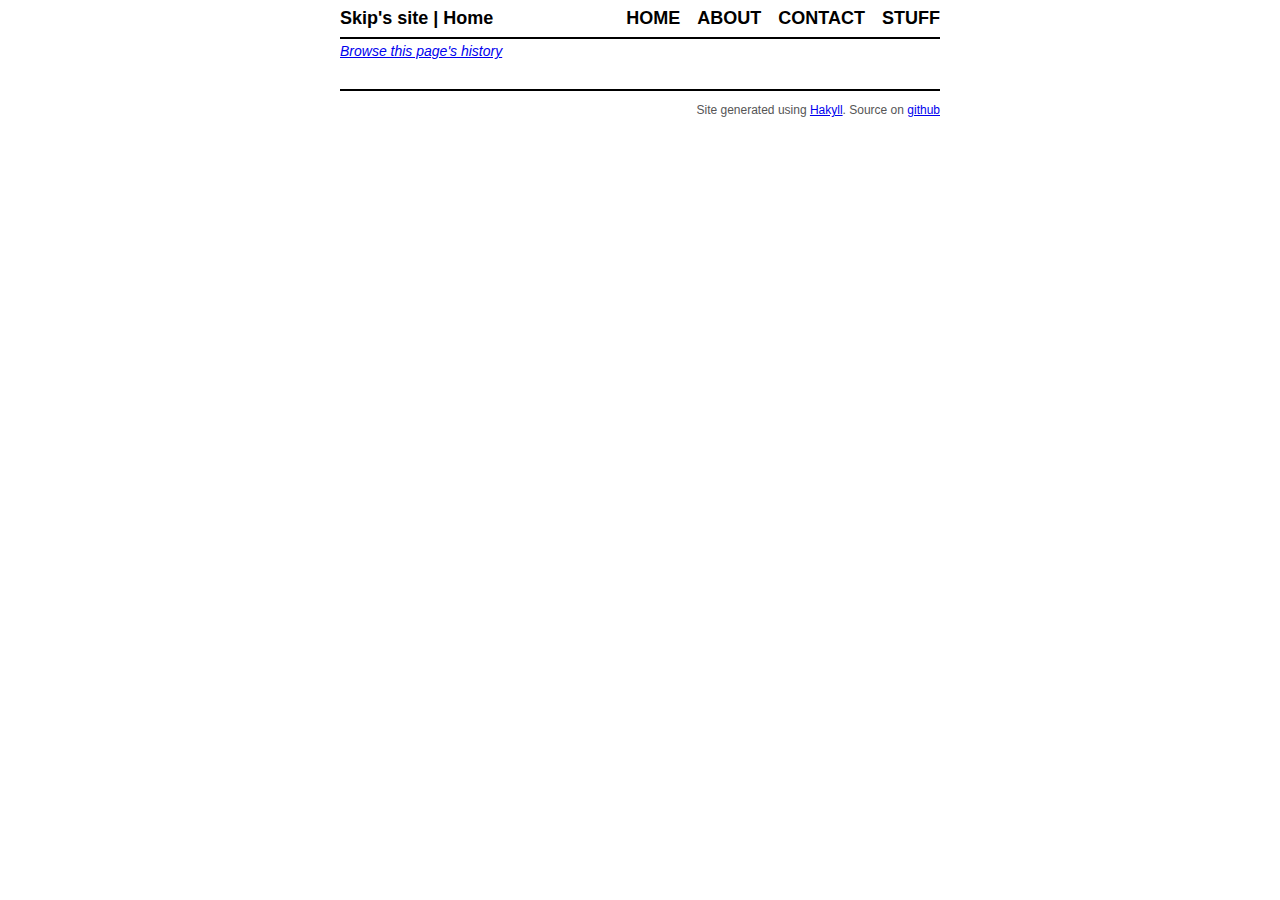
<file: index.html>
<?xml version="1.0" encoding="UTF-8" ?>
<!DOCTYPE html PUBLIC "-//W3C//DTD XHTML 1.0 Strict//EN" "http://www.w3.org/TR/xhtml1/DTD/xhtml1-strict.dtd">
<html xmlns="http://www.w3.org/1999/xhtml" xml:lang="en" lang="en">
    <head>
        <meta http-equiv="Content-Type" content="text/html; charset=UTF-8" />
        <title>Skip's site - Home</title>
        <link rel="stylesheet" type="text/css" href="./css/default.css" />
    </head>
    <body>
        <div id="header">
            <div id="navigation">
                <a href="./">Home</a>
                <a href="./about.html">About</a>
                <a href="./contact.html">Contact</a>
                <a href="./archive.html">Stuff</a>
            </div>
            <div id="logo">
                <a href="./">Skip's site</a> | Home
            </div>
        </div>

        <div id="content">
            <div class="info">
              
              <a href="https://github.com/Balletie/balletie.github.io/commits/master/index.html">Browse this page's history</a>
            </div>

            
        </div>
        <div id="footer">
            Site generated using
            <a href="http://jaspervdj.be/hakyll">Hakyll</a>.
            Source on <a href="http://github.com/Balletie/homepage-sources">github</a>
        </div>
    </body>
</html>
</file>
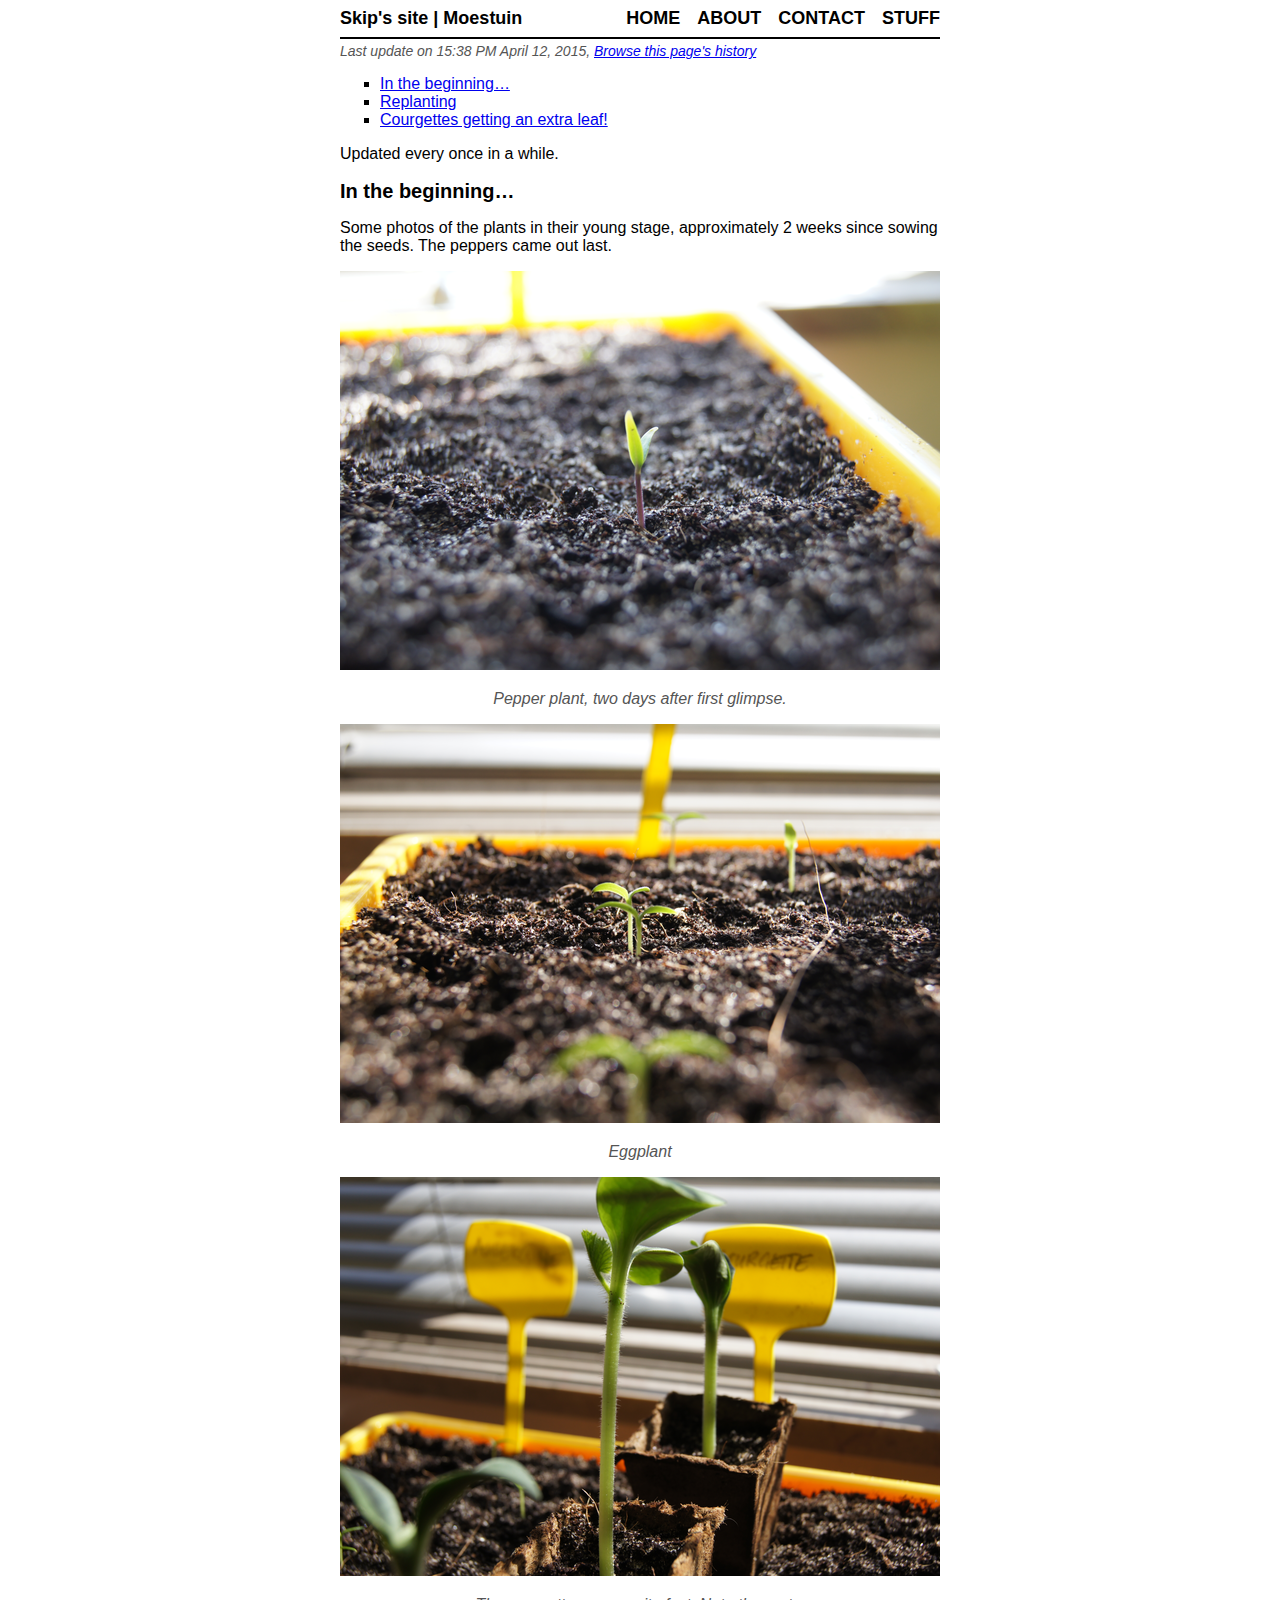
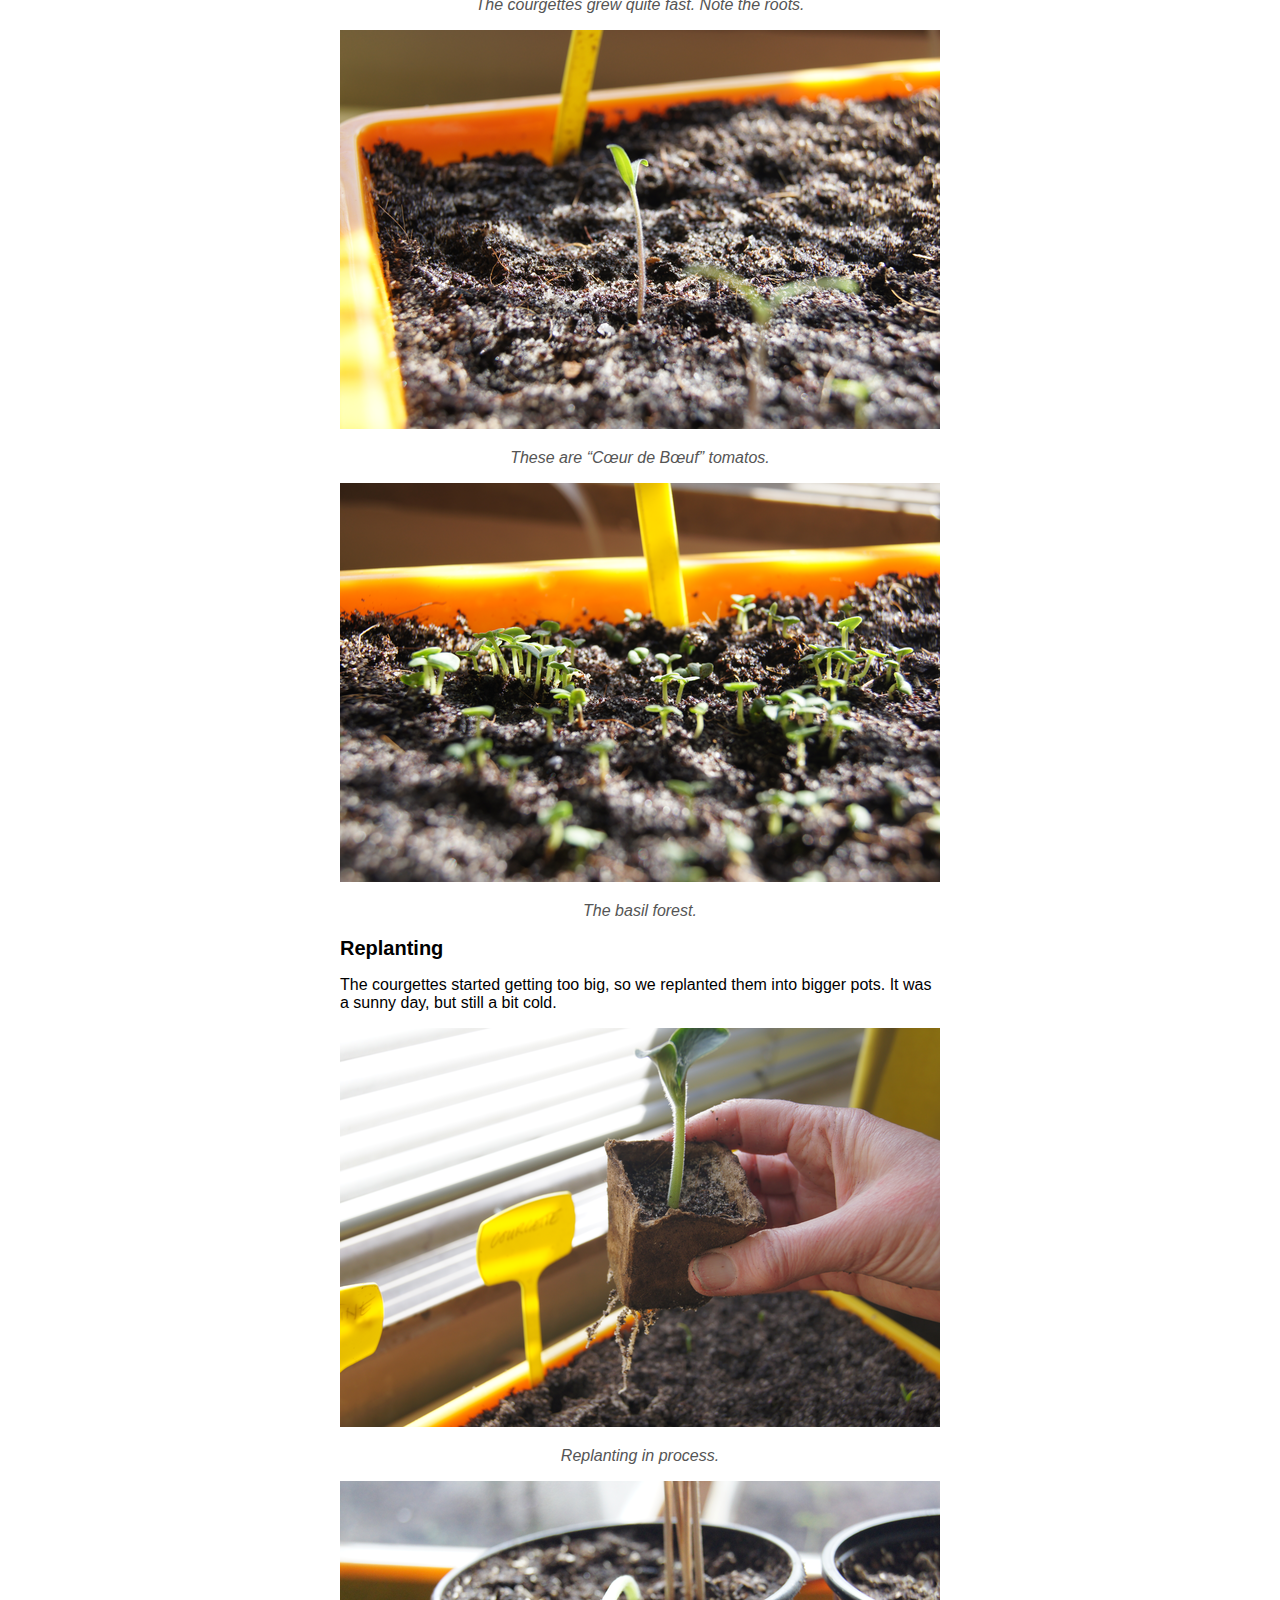
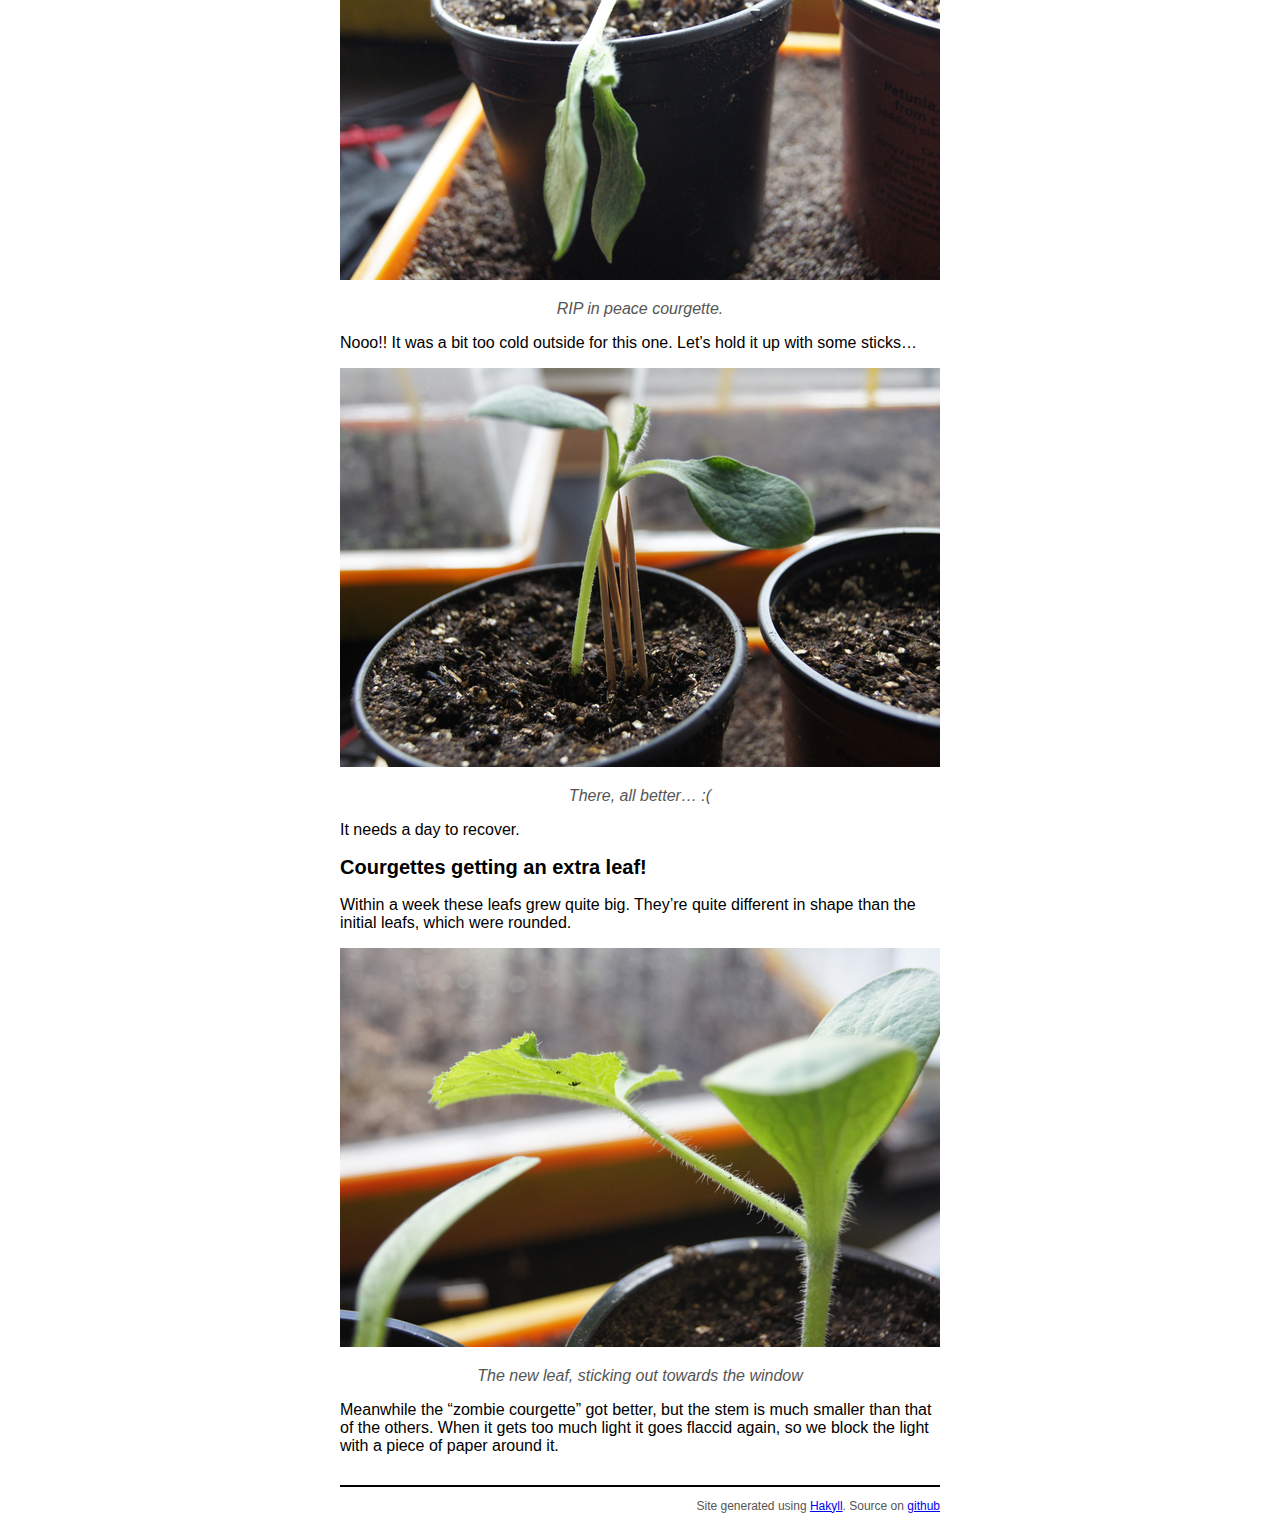
<file: albums/moestuin/index.html>
<?xml version="1.0" encoding="UTF-8" ?>
<!DOCTYPE html PUBLIC "-//W3C//DTD XHTML 1.0 Strict//EN" "http://www.w3.org/TR/xhtml1/DTD/xhtml1-strict.dtd">
<html xmlns="http://www.w3.org/1999/xhtml" xml:lang="en" lang="en">
    <head>
        <meta http-equiv="Content-Type" content="text/html; charset=UTF-8" />
        <title>Skip's site - Moestuin</title>
        <link rel="stylesheet" type="text/css" href="../../css/default.css" />
    </head>
    <body>
        <div id="header">
            <div id="navigation">
                <a href="../../">Home</a>
                <a href="../../about.html">About</a>
                <a href="../../contact.html">Contact</a>
                <a href="../../archive.html">Stuff</a>
            </div>
            <div id="logo">
                <a href="../../">Skip's site</a> | Moestuin
            </div>
        </div>

        <div id="content">
            <div class="info">
              Last update on 15:38 PM April 12, 2015,
              <a href="https://github.com/Balletie/balletie.github.io/commits/master/albums/moestuin/index.html">Browse this page's history</a>
            </div>

            <ul>
<li><a href="#in-the-beginning">In the beginning…</a></li>
<li><a href="#replanting">Replanting</a></li>
<li><a href="#courgettes-getting-an-extra-leaf">Courgettes getting an extra leaf!</a></li>
</ul>
<p>Updated every once in a while.</p>
<h2 id="in-the-beginning">In the beginning…</h2>
<p>Some photos of the plants in their young stage, approximately 2 weeks since sowing the seeds. The peppers came out last.</p>
<div class="figure">
<img src="peper.png" title="Pepper" alt="Pepper plant, two days after first glimpse." />
<p class="caption">Pepper plant, two days after first glimpse.</p>
</div>
<div class="figure">
<img src="aubergine.png" title="Eggplant" alt="Eggplant" />
<p class="caption">Eggplant</p>
</div>
<div class="figure">
<img src="courgette.png" title="Courgette" alt="The courgettes grew quite fast. Note the roots." />
<p class="caption">The courgettes grew quite fast. Note the roots.</p>
</div>
<div class="figure">
<img src="tomaat.png" title="Cœur de Bœuf tomatos" alt="These are Cœur de Bœuf tomatos." />
<p class="caption">These are “Cœur de Bœuf” tomatos.</p>
</div>
<div class="figure">
<img src="basilicum.png" title="Young basil plants" alt="The basil forest." />
<p class="caption">The basil forest.</p>
</div>
<h2 id="replanting">Replanting</h2>
<p>The courgettes started getting too big, so we replanted them into bigger pots. It was a sunny day, but still a bit cold.</p>
<div class="figure">
<img src="replant.png" alt="Replanting in process." />
<p class="caption">Replanting in process.</p>
</div>
<div class="figure">
<img src="RIP.png" alt="RIP in peace courgette." />
<p class="caption">RIP in peace courgette.</p>
</div>
<p>Nooo!! It was a bit too cold outside for this one. Let’s hold it up with some sticks…</p>
<div class="figure">
<img src="problem_solved.png" alt="There, all better… :(" />
<p class="caption">There, all better… :(</p>
</div>
<p>It needs a day to recover.</p>
<h2 id="courgettes-getting-an-extra-leaf">Courgettes getting an extra leaf!</h2>
<p>Within a week these leafs grew quite big. They’re quite different in shape than the initial leafs, which were rounded.</p>
<div class="figure">
<img src="extra_leaf.png" alt="The new leaf, sticking out towards the window" />
<p class="caption">The new leaf, sticking out towards the window</p>
</div>
<p>Meanwhile the “zombie courgette” got better, but the stem is much smaller than that of the others. When it gets too much light it goes flaccid again, so we block the light with a piece of paper around it.</p>

        </div>
        <div id="footer">
            Site generated using
            <a href="http://jaspervdj.be/hakyll">Hakyll</a>.
            Source on <a href="http://github.com/Balletie/homepage-sources">github</a>
        </div>
    </body>
</html>
</file>
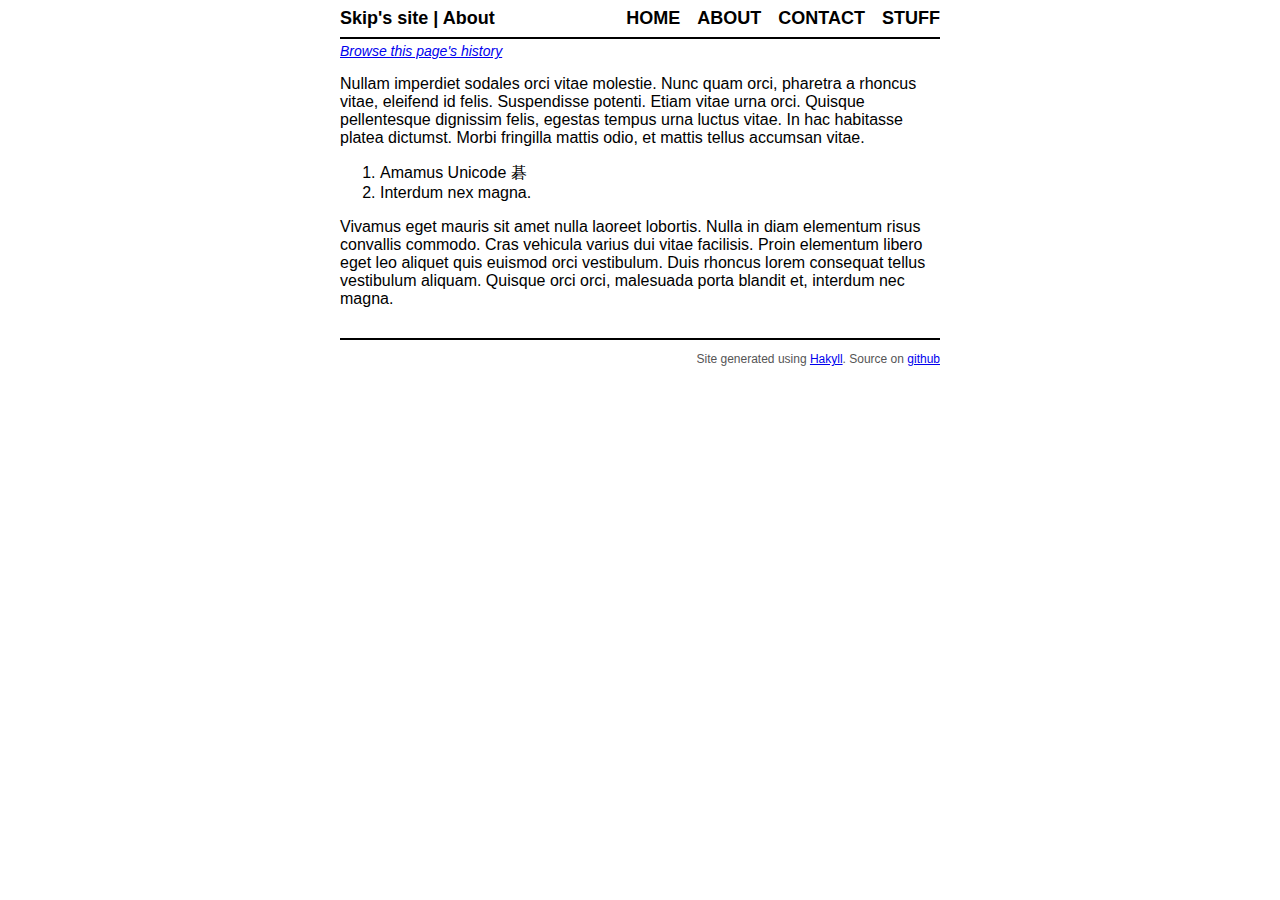
<file: about.html>
<?xml version="1.0" encoding="UTF-8" ?>
<!DOCTYPE html PUBLIC "-//W3C//DTD XHTML 1.0 Strict//EN" "http://www.w3.org/TR/xhtml1/DTD/xhtml1-strict.dtd">
<html xmlns="http://www.w3.org/1999/xhtml" xml:lang="en" lang="en">
    <head>
        <meta http-equiv="Content-Type" content="text/html; charset=UTF-8" />
        <title>Skip's site - About</title>
        <link rel="stylesheet" type="text/css" href="./css/default.css" />
    </head>
    <body>
        <div id="header">
            <div id="navigation">
                <a href="./">Home</a>
                <a href="./about.html">About</a>
                <a href="./contact.html">Contact</a>
                <a href="./archive.html">Stuff</a>
            </div>
            <div id="logo">
                <a href="./">Skip's site</a> | About
            </div>
        </div>

        <div id="content">
            <div class="info">
              
              <a href="https://github.com/Balletie/balletie.github.io/commits/master/about.html">Browse this page's history</a>
            </div>

            <p>Nullam imperdiet sodales orci vitae molestie. Nunc quam orci, pharetra a rhoncus vitae, eleifend id felis. Suspendisse potenti. Etiam vitae urna orci. Quisque pellentesque dignissim felis, egestas tempus urna luctus vitae. In hac habitasse platea dictumst. Morbi fringilla mattis odio, et mattis tellus accumsan vitae.</p>
<ol style="list-style-type: decimal">
<li>Amamus Unicode 碁</li>
<li>Interdum nex magna.</li>
</ol>
<p>Vivamus eget mauris sit amet nulla laoreet lobortis. Nulla in diam elementum risus convallis commodo. Cras vehicula varius dui vitae facilisis. Proin elementum libero eget leo aliquet quis euismod orci vestibulum. Duis rhoncus lorem consequat tellus vestibulum aliquam. Quisque orci orci, malesuada porta blandit et, interdum nec magna.</p>
        </div>
        <div id="footer">
            Site generated using
            <a href="http://jaspervdj.be/hakyll">Hakyll</a>.
            Source on <a href="http://github.com/Balletie/homepage-sources">github</a>
        </div>
    </body>
</html>
</file>
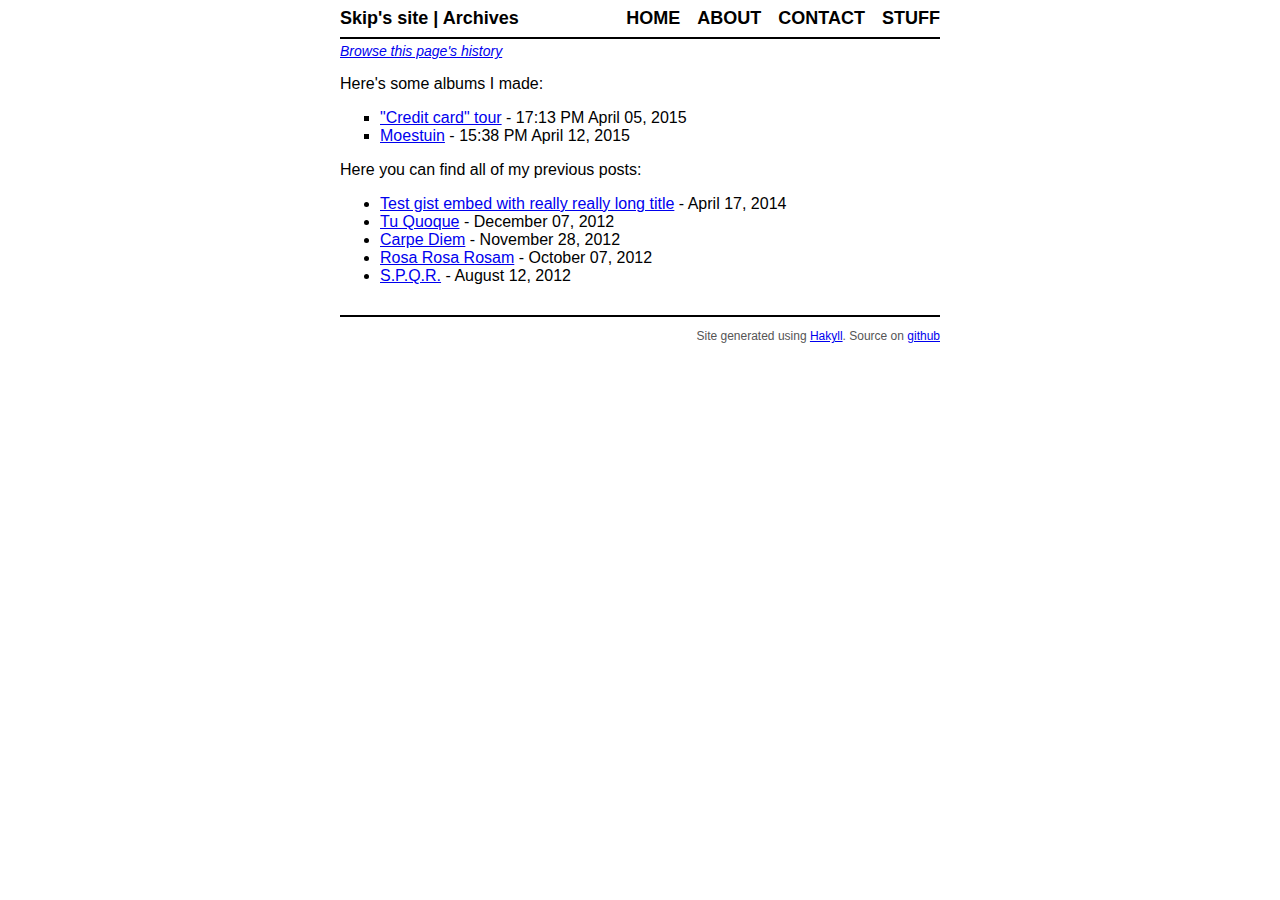
<file: archive.html>
<?xml version="1.0" encoding="UTF-8" ?>
<!DOCTYPE html PUBLIC "-//W3C//DTD XHTML 1.0 Strict//EN" "http://www.w3.org/TR/xhtml1/DTD/xhtml1-strict.dtd">
<html xmlns="http://www.w3.org/1999/xhtml" xml:lang="en" lang="en">
    <head>
        <meta http-equiv="Content-Type" content="text/html; charset=UTF-8" />
        <title>Skip's site - Archives</title>
        <link rel="stylesheet" type="text/css" href="./css/default.css" />
    </head>
    <body>
        <div id="header">
            <div id="navigation">
                <a href="./">Home</a>
                <a href="./about.html">About</a>
                <a href="./contact.html">Contact</a>
                <a href="./archive.html">Stuff</a>
            </div>
            <div id="logo">
                <a href="./">Skip's site</a> | Archives
            </div>
        </div>

        <div id="content">
            <div class="info">
              
              <a href="https://github.com/Balletie/balletie.github.io/commits/master/archive.html">Browse this page's history</a>
            </div>

            <p>
Here's some albums I made:
</p>
<ul>
    
        <li>
            <a href="./albums/cctour/index.html">"Credit card" tour</a> - 17:13 PM April 05, 2015
        </li>
    
        <li>
            <a href="./albums/moestuin/index.html">Moestuin</a> - 15:38 PM April 12, 2015
        </li>
    
</ul>
<p>
Here you can find all of my previous posts:
</p>
<ul>
    
        <li>
            <a href="./posts/2014-04-17-test-gist.html">Test gist embed with really really long title</a> - April 17, 2014
        </li>
    
        <li>
            <a href="./posts/2012-12-07-tu-quoque.html">Tu Quoque</a> - December 07, 2012
        </li>
    
        <li>
            <a href="./posts/2012-11-28-carpe-diem.html">Carpe Diem</a> - November 28, 2012
        </li>
    
        <li>
            <a href="./posts/2012-10-07-rosa-rosa-rosam.html">Rosa Rosa Rosam</a> - October 07, 2012
        </li>
    
        <li>
            <a href="./posts/2012-08-12-spqr.html">S.P.Q.R.</a> - August 12, 2012
        </li>
    
</ul>


        </div>
        <div id="footer">
            Site generated using
            <a href="http://jaspervdj.be/hakyll">Hakyll</a>.
            Source on <a href="http://github.com/Balletie/homepage-sources">github</a>
        </div>
    </body>
</html>
</file>
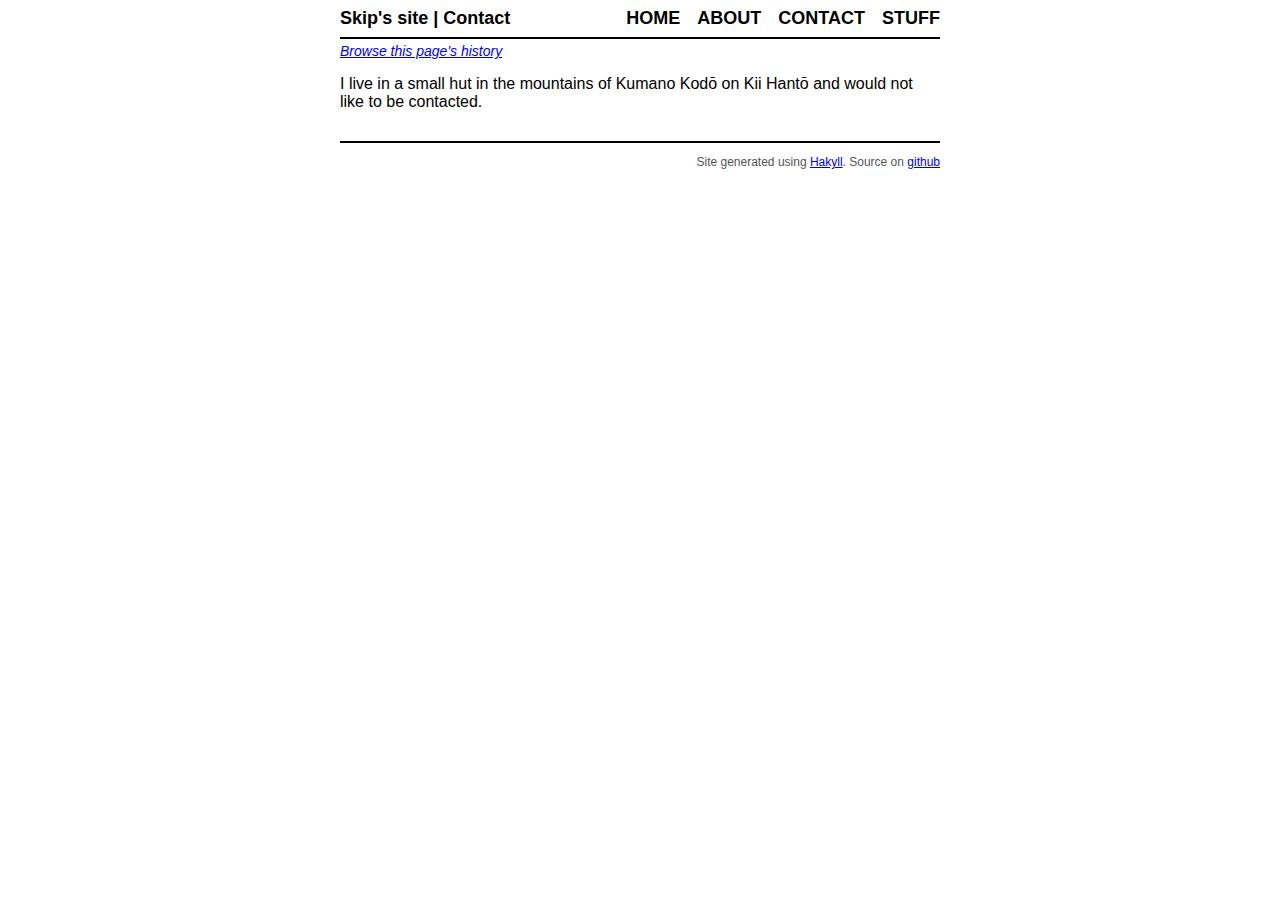
<file: contact.html>
<?xml version="1.0" encoding="UTF-8" ?>
<!DOCTYPE html PUBLIC "-//W3C//DTD XHTML 1.0 Strict//EN" "http://www.w3.org/TR/xhtml1/DTD/xhtml1-strict.dtd">
<html xmlns="http://www.w3.org/1999/xhtml" xml:lang="en" lang="en">
    <head>
        <meta http-equiv="Content-Type" content="text/html; charset=UTF-8" />
        <title>Skip's site - Contact</title>
        <link rel="stylesheet" type="text/css" href="./css/default.css" />
    </head>
    <body>
        <div id="header">
            <div id="navigation">
                <a href="./">Home</a>
                <a href="./about.html">About</a>
                <a href="./contact.html">Contact</a>
                <a href="./archive.html">Stuff</a>
            </div>
            <div id="logo">
                <a href="./">Skip's site</a> | Contact
            </div>
        </div>

        <div id="content">
            <div class="info">
              
              <a href="https://github.com/Balletie/balletie.github.io/commits/master/contact.html">Browse this page's history</a>
            </div>

            <p>I live in a small hut in the mountains of Kumano Kodō on Kii Hantō and would not like to be contacted.</p>
        </div>
        <div id="footer">
            Site generated using
            <a href="http://jaspervdj.be/hakyll">Hakyll</a>.
            Source on <a href="http://github.com/Balletie/homepage-sources">github</a>
        </div>
    </body>
</html>
</file>
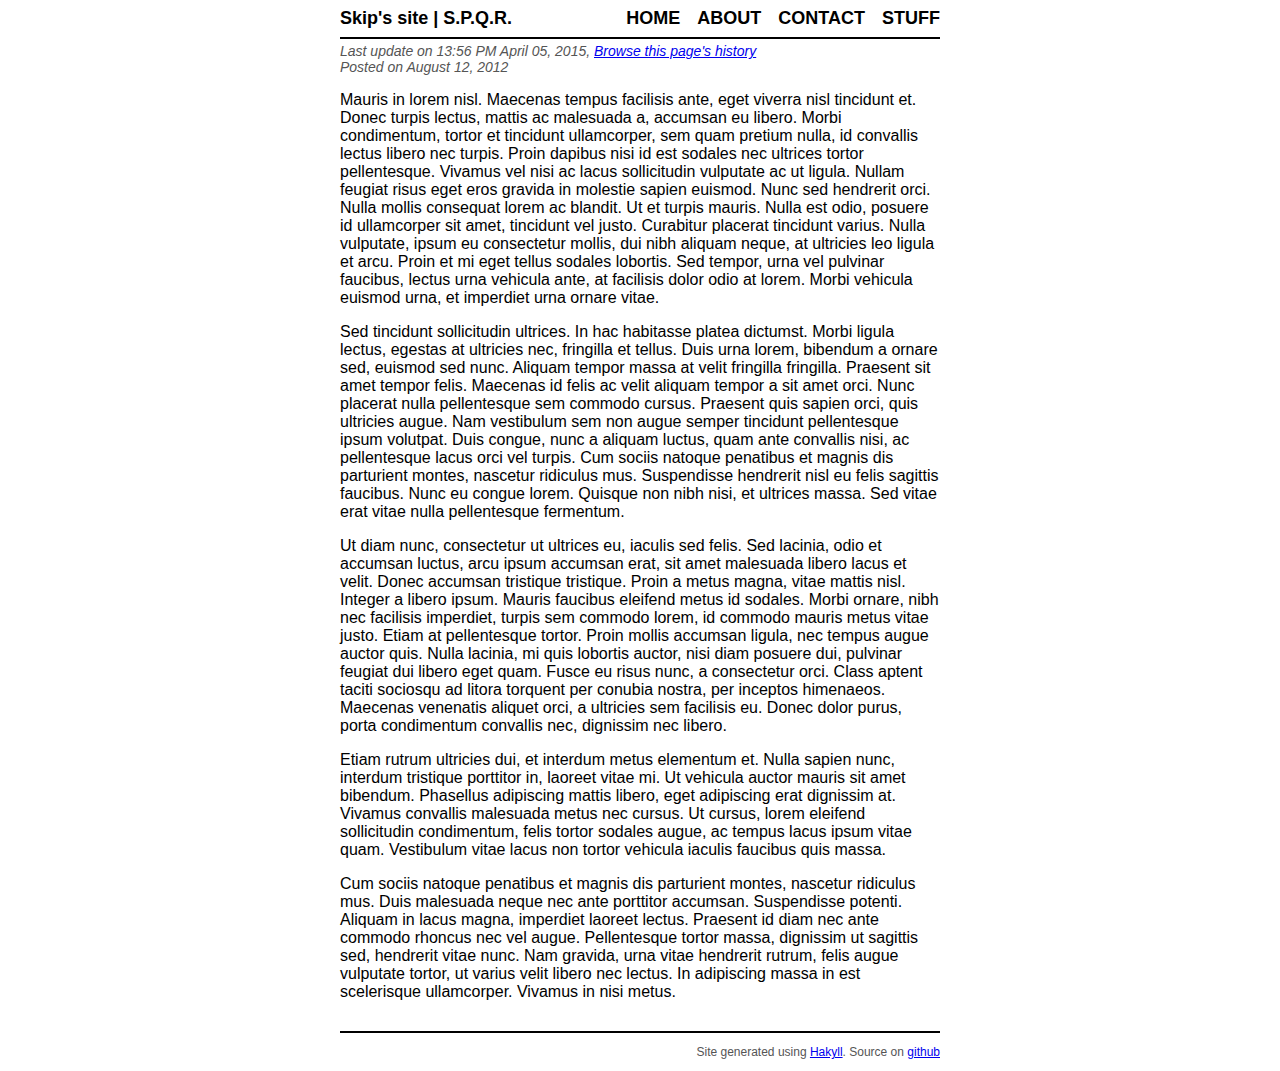
<file: posts/2012-08-12-spqr.html>
<?xml version="1.0" encoding="UTF-8" ?>
<!DOCTYPE html PUBLIC "-//W3C//DTD XHTML 1.0 Strict//EN" "http://www.w3.org/TR/xhtml1/DTD/xhtml1-strict.dtd">
<html xmlns="http://www.w3.org/1999/xhtml" xml:lang="en" lang="en">
    <head>
        <meta http-equiv="Content-Type" content="text/html; charset=UTF-8" />
        <title>Skip's site - S.P.Q.R.</title>
        <link rel="stylesheet" type="text/css" href="../css/default.css" />
    </head>
    <body>
        <div id="header">
            <div id="navigation">
                <a href="../">Home</a>
                <a href="../about.html">About</a>
                <a href="../contact.html">Contact</a>
                <a href="../archive.html">Stuff</a>
            </div>
            <div id="logo">
                <a href="../">Skip's site</a> | S.P.Q.R.
            </div>
        </div>

        <div id="content">
            <div class="info">
              Last update on 13:56 PM April 05, 2015,
              <a href="https://github.com/Balletie/balletie.github.io/commits/master/posts/2012-08-12-spqr.html">Browse this page's history</a>
            </div>

            <div class="info">
    Posted on August 12, 2012
    
</div>

<p>Mauris in lorem nisl. Maecenas tempus facilisis ante, eget viverra nisl tincidunt et. Donec turpis lectus, mattis ac malesuada a, accumsan eu libero. Morbi condimentum, tortor et tincidunt ullamcorper, sem quam pretium nulla, id convallis lectus libero nec turpis. Proin dapibus nisi id est sodales nec ultrices tortor pellentesque. Vivamus vel nisi ac lacus sollicitudin vulputate ac ut ligula. Nullam feugiat risus eget eros gravida in molestie sapien euismod. Nunc sed hendrerit orci. Nulla mollis consequat lorem ac blandit. Ut et turpis mauris. Nulla est odio, posuere id ullamcorper sit amet, tincidunt vel justo. Curabitur placerat tincidunt varius. Nulla vulputate, ipsum eu consectetur mollis, dui nibh aliquam neque, at ultricies leo ligula et arcu. Proin et mi eget tellus sodales lobortis. Sed tempor, urna vel pulvinar faucibus, lectus urna vehicula ante, at facilisis dolor odio at lorem. Morbi vehicula euismod urna, et imperdiet urna ornare vitae.</p>
<p>Sed tincidunt sollicitudin ultrices. In hac habitasse platea dictumst. Morbi ligula lectus, egestas at ultricies nec, fringilla et tellus. Duis urna lorem, bibendum a ornare sed, euismod sed nunc. Aliquam tempor massa at velit fringilla fringilla. Praesent sit amet tempor felis. Maecenas id felis ac velit aliquam tempor a sit amet orci. Nunc placerat nulla pellentesque sem commodo cursus. Praesent quis sapien orci, quis ultricies augue. Nam vestibulum sem non augue semper tincidunt pellentesque ipsum volutpat. Duis congue, nunc a aliquam luctus, quam ante convallis nisi, ac pellentesque lacus orci vel turpis. Cum sociis natoque penatibus et magnis dis parturient montes, nascetur ridiculus mus. Suspendisse hendrerit nisl eu felis sagittis faucibus. Nunc eu congue lorem. Quisque non nibh nisi, et ultrices massa. Sed vitae erat vitae nulla pellentesque fermentum.</p>
<p>Ut diam nunc, consectetur ut ultrices eu, iaculis sed felis. Sed lacinia, odio et accumsan luctus, arcu ipsum accumsan erat, sit amet malesuada libero lacus et velit. Donec accumsan tristique tristique. Proin a metus magna, vitae mattis nisl. Integer a libero ipsum. Mauris faucibus eleifend metus id sodales. Morbi ornare, nibh nec facilisis imperdiet, turpis sem commodo lorem, id commodo mauris metus vitae justo. Etiam at pellentesque tortor. Proin mollis accumsan ligula, nec tempus augue auctor quis. Nulla lacinia, mi quis lobortis auctor, nisi diam posuere dui, pulvinar feugiat dui libero eget quam. Fusce eu risus nunc, a consectetur orci. Class aptent taciti sociosqu ad litora torquent per conubia nostra, per inceptos himenaeos. Maecenas venenatis aliquet orci, a ultricies sem facilisis eu. Donec dolor purus, porta condimentum convallis nec, dignissim nec libero.</p>
<p>Etiam rutrum ultricies dui, et interdum metus elementum et. Nulla sapien nunc, interdum tristique porttitor in, laoreet vitae mi. Ut vehicula auctor mauris sit amet bibendum. Phasellus adipiscing mattis libero, eget adipiscing erat dignissim at. Vivamus convallis malesuada metus nec cursus. Ut cursus, lorem eleifend sollicitudin condimentum, felis tortor sodales augue, ac tempus lacus ipsum vitae quam. Vestibulum vitae lacus non tortor vehicula iaculis faucibus quis massa.</p>
<p>Cum sociis natoque penatibus et magnis dis parturient montes, nascetur ridiculus mus. Duis malesuada neque nec ante porttitor accumsan. Suspendisse potenti. Aliquam in lacus magna, imperdiet laoreet lectus. Praesent id diam nec ante commodo rhoncus nec vel augue. Pellentesque tortor massa, dignissim ut sagittis sed, hendrerit vitae nunc. Nam gravida, urna vitae hendrerit rutrum, felis augue vulputate tortor, ut varius velit libero nec lectus. In adipiscing massa in est scelerisque ullamcorper. Vivamus in nisi metus.</p>

        </div>
        <div id="footer">
            Site generated using
            <a href="http://jaspervdj.be/hakyll">Hakyll</a>.
            Source on <a href="http://github.com/Balletie/homepage-sources">github</a>
        </div>
    </body>
</html>
</file>
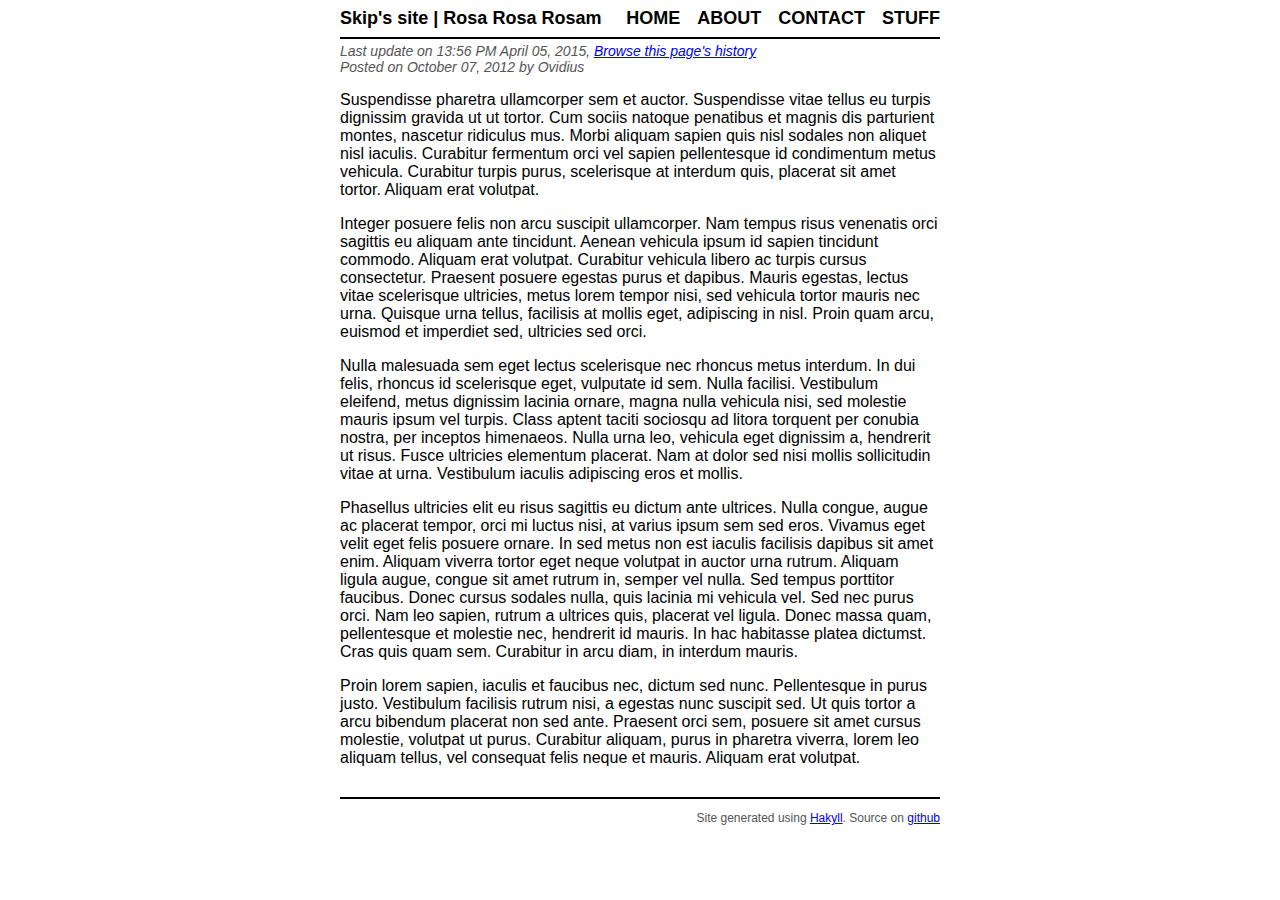
<file: posts/2012-10-07-rosa-rosa-rosam.html>
<?xml version="1.0" encoding="UTF-8" ?>
<!DOCTYPE html PUBLIC "-//W3C//DTD XHTML 1.0 Strict//EN" "http://www.w3.org/TR/xhtml1/DTD/xhtml1-strict.dtd">
<html xmlns="http://www.w3.org/1999/xhtml" xml:lang="en" lang="en">
    <head>
        <meta http-equiv="Content-Type" content="text/html; charset=UTF-8" />
        <title>Skip's site - Rosa Rosa Rosam</title>
        <link rel="stylesheet" type="text/css" href="../css/default.css" />
    </head>
    <body>
        <div id="header">
            <div id="navigation">
                <a href="../">Home</a>
                <a href="../about.html">About</a>
                <a href="../contact.html">Contact</a>
                <a href="../archive.html">Stuff</a>
            </div>
            <div id="logo">
                <a href="../">Skip's site</a> | Rosa Rosa Rosam
            </div>
        </div>

        <div id="content">
            <div class="info">
              Last update on 13:56 PM April 05, 2015,
              <a href="https://github.com/Balletie/balletie.github.io/commits/master/posts/2012-10-07-rosa-rosa-rosam.html">Browse this page's history</a>
            </div>

            <div class="info">
    Posted on October 07, 2012
    
        by Ovidius
    
</div>

<p>Suspendisse pharetra ullamcorper sem et auctor. Suspendisse vitae tellus eu turpis dignissim gravida ut ut tortor. Cum sociis natoque penatibus et magnis dis parturient montes, nascetur ridiculus mus. Morbi aliquam sapien quis nisl sodales non aliquet nisl iaculis. Curabitur fermentum orci vel sapien pellentesque id condimentum metus vehicula. Curabitur turpis purus, scelerisque at interdum quis, placerat sit amet tortor. Aliquam erat volutpat.</p>
<p>Integer posuere felis non arcu suscipit ullamcorper. Nam tempus risus venenatis orci sagittis eu aliquam ante tincidunt. Aenean vehicula ipsum id sapien tincidunt commodo. Aliquam erat volutpat. Curabitur vehicula libero ac turpis cursus consectetur. Praesent posuere egestas purus et dapibus. Mauris egestas, lectus vitae scelerisque ultricies, metus lorem tempor nisi, sed vehicula tortor mauris nec urna. Quisque urna tellus, facilisis at mollis eget, adipiscing in nisl. Proin quam arcu, euismod et imperdiet sed, ultricies sed orci.</p>
<p>Nulla malesuada sem eget lectus scelerisque nec rhoncus metus interdum. In dui felis, rhoncus id scelerisque eget, vulputate id sem. Nulla facilisi. Vestibulum eleifend, metus dignissim lacinia ornare, magna nulla vehicula nisi, sed molestie mauris ipsum vel turpis. Class aptent taciti sociosqu ad litora torquent per conubia nostra, per inceptos himenaeos. Nulla urna leo, vehicula eget dignissim a, hendrerit ut risus. Fusce ultricies elementum placerat. Nam at dolor sed nisi mollis sollicitudin vitae at urna. Vestibulum iaculis adipiscing eros et mollis.</p>
<p>Phasellus ultricies elit eu risus sagittis eu dictum ante ultrices. Nulla congue, augue ac placerat tempor, orci mi luctus nisi, at varius ipsum sem sed eros. Vivamus eget velit eget felis posuere ornare. In sed metus non est iaculis facilisis dapibus sit amet enim. Aliquam viverra tortor eget neque volutpat in auctor urna rutrum. Aliquam ligula augue, congue sit amet rutrum in, semper vel nulla. Sed tempus porttitor faucibus. Donec cursus sodales nulla, quis lacinia mi vehicula vel. Sed nec purus orci. Nam leo sapien, rutrum a ultrices quis, placerat vel ligula. Donec massa quam, pellentesque et molestie nec, hendrerit id mauris. In hac habitasse platea dictumst. Cras quis quam sem. Curabitur in arcu diam, in interdum mauris.</p>
<p>Proin lorem sapien, iaculis et faucibus nec, dictum sed nunc. Pellentesque in purus justo. Vestibulum facilisis rutrum nisi, a egestas nunc suscipit sed. Ut quis tortor a arcu bibendum placerat non sed ante. Praesent orci sem, posuere sit amet cursus molestie, volutpat ut purus. Curabitur aliquam, purus in pharetra viverra, lorem leo aliquam tellus, vel consequat felis neque et mauris. Aliquam erat volutpat.</p>

        </div>
        <div id="footer">
            Site generated using
            <a href="http://jaspervdj.be/hakyll">Hakyll</a>.
            Source on <a href="http://github.com/Balletie/homepage-sources">github</a>
        </div>
    </body>
</html>
</file>
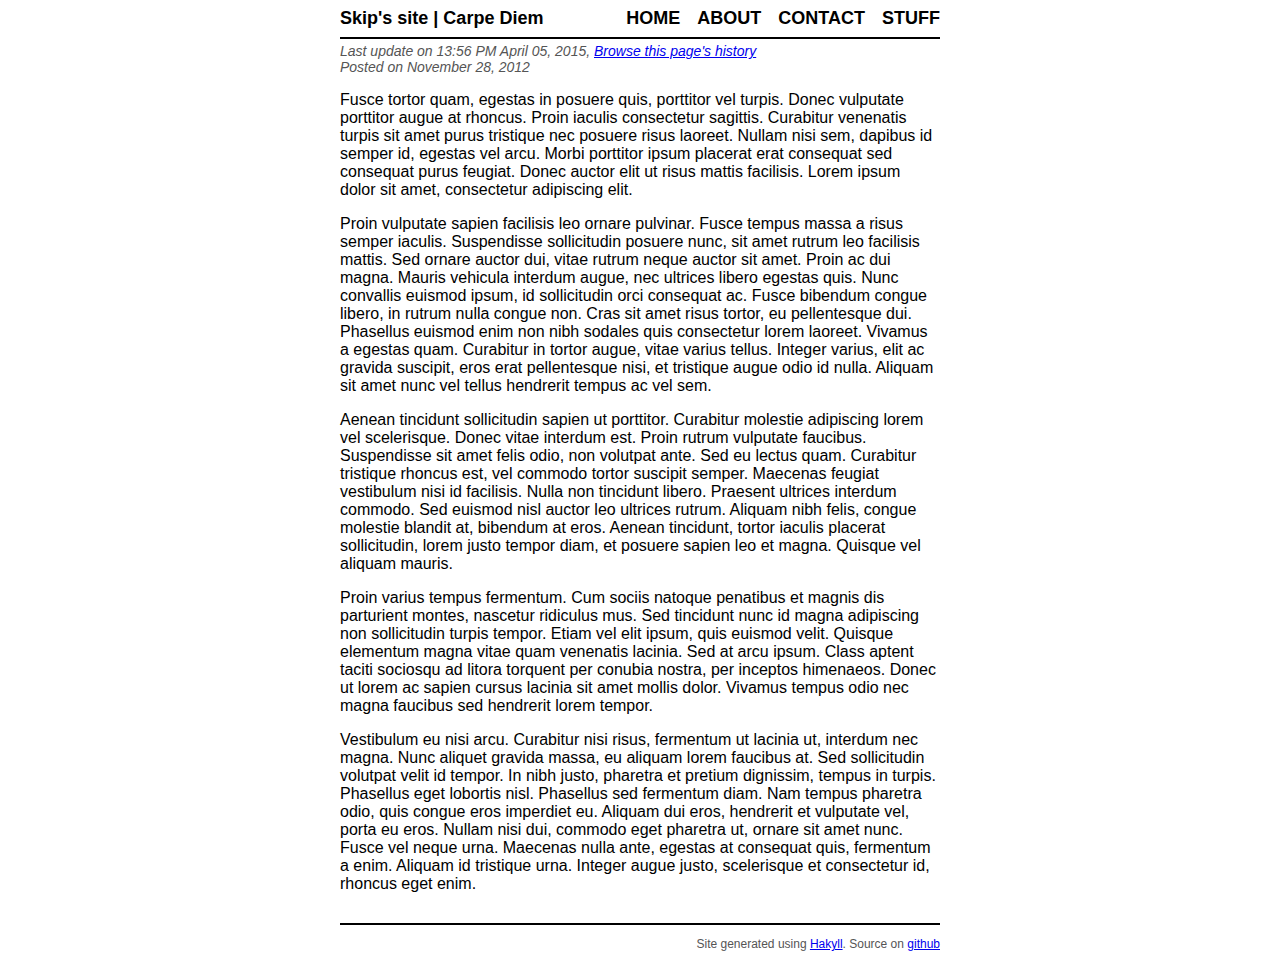
<file: posts/2012-11-28-carpe-diem.html>
<?xml version="1.0" encoding="UTF-8" ?>
<!DOCTYPE html PUBLIC "-//W3C//DTD XHTML 1.0 Strict//EN" "http://www.w3.org/TR/xhtml1/DTD/xhtml1-strict.dtd">
<html xmlns="http://www.w3.org/1999/xhtml" xml:lang="en" lang="en">
    <head>
        <meta http-equiv="Content-Type" content="text/html; charset=UTF-8" />
        <title>Skip's site - Carpe Diem</title>
        <link rel="stylesheet" type="text/css" href="../css/default.css" />
    </head>
    <body>
        <div id="header">
            <div id="navigation">
                <a href="../">Home</a>
                <a href="../about.html">About</a>
                <a href="../contact.html">Contact</a>
                <a href="../archive.html">Stuff</a>
            </div>
            <div id="logo">
                <a href="../">Skip's site</a> | Carpe Diem
            </div>
        </div>

        <div id="content">
            <div class="info">
              Last update on 13:56 PM April 05, 2015,
              <a href="https://github.com/Balletie/balletie.github.io/commits/master/posts/2012-11-28-carpe-diem.html">Browse this page's history</a>
            </div>

            <div class="info">
    Posted on November 28, 2012
    
</div>

<p>Fusce tortor quam, egestas in posuere quis, porttitor vel turpis. Donec vulputate porttitor augue at rhoncus. Proin iaculis consectetur sagittis. Curabitur venenatis turpis sit amet purus tristique nec posuere risus laoreet. Nullam nisi sem, dapibus id semper id, egestas vel arcu. Morbi porttitor ipsum placerat erat consequat sed consequat purus feugiat. Donec auctor elit ut risus mattis facilisis. Lorem ipsum dolor sit amet, consectetur adipiscing elit.</p>
<p>Proin vulputate sapien facilisis leo ornare pulvinar. Fusce tempus massa a risus semper iaculis. Suspendisse sollicitudin posuere nunc, sit amet rutrum leo facilisis mattis. Sed ornare auctor dui, vitae rutrum neque auctor sit amet. Proin ac dui magna. Mauris vehicula interdum augue, nec ultrices libero egestas quis. Nunc convallis euismod ipsum, id sollicitudin orci consequat ac. Fusce bibendum congue libero, in rutrum nulla congue non. Cras sit amet risus tortor, eu pellentesque dui. Phasellus euismod enim non nibh sodales quis consectetur lorem laoreet. Vivamus a egestas quam. Curabitur in tortor augue, vitae varius tellus. Integer varius, elit ac gravida suscipit, eros erat pellentesque nisi, et tristique augue odio id nulla. Aliquam sit amet nunc vel tellus hendrerit tempus ac vel sem.</p>
<p>Aenean tincidunt sollicitudin sapien ut porttitor. Curabitur molestie adipiscing lorem vel scelerisque. Donec vitae interdum est. Proin rutrum vulputate faucibus. Suspendisse sit amet felis odio, non volutpat ante. Sed eu lectus quam. Curabitur tristique rhoncus est, vel commodo tortor suscipit semper. Maecenas feugiat vestibulum nisi id facilisis. Nulla non tincidunt libero. Praesent ultrices interdum commodo. Sed euismod nisl auctor leo ultrices rutrum. Aliquam nibh felis, congue molestie blandit at, bibendum at eros. Aenean tincidunt, tortor iaculis placerat sollicitudin, lorem justo tempor diam, et posuere sapien leo et magna. Quisque vel aliquam mauris.</p>
<p>Proin varius tempus fermentum. Cum sociis natoque penatibus et magnis dis parturient montes, nascetur ridiculus mus. Sed tincidunt nunc id magna adipiscing non sollicitudin turpis tempor. Etiam vel elit ipsum, quis euismod velit. Quisque elementum magna vitae quam venenatis lacinia. Sed at arcu ipsum. Class aptent taciti sociosqu ad litora torquent per conubia nostra, per inceptos himenaeos. Donec ut lorem ac sapien cursus lacinia sit amet mollis dolor. Vivamus tempus odio nec magna faucibus sed hendrerit lorem tempor.</p>
<p>Vestibulum eu nisi arcu. Curabitur nisi risus, fermentum ut lacinia ut, interdum nec magna. Nunc aliquet gravida massa, eu aliquam lorem faucibus at. Sed sollicitudin volutpat velit id tempor. In nibh justo, pharetra et pretium dignissim, tempus in turpis. Phasellus eget lobortis nisl. Phasellus sed fermentum diam. Nam tempus pharetra odio, quis congue eros imperdiet eu. Aliquam dui eros, hendrerit et vulputate vel, porta eu eros. Nullam nisi dui, commodo eget pharetra ut, ornare sit amet nunc. Fusce vel neque urna. Maecenas nulla ante, egestas at consequat quis, fermentum a enim. Aliquam id tristique urna. Integer augue justo, scelerisque et consectetur id, rhoncus eget enim.</p>

        </div>
        <div id="footer">
            Site generated using
            <a href="http://jaspervdj.be/hakyll">Hakyll</a>.
            Source on <a href="http://github.com/Balletie/homepage-sources">github</a>
        </div>
    </body>
</html>
</file>
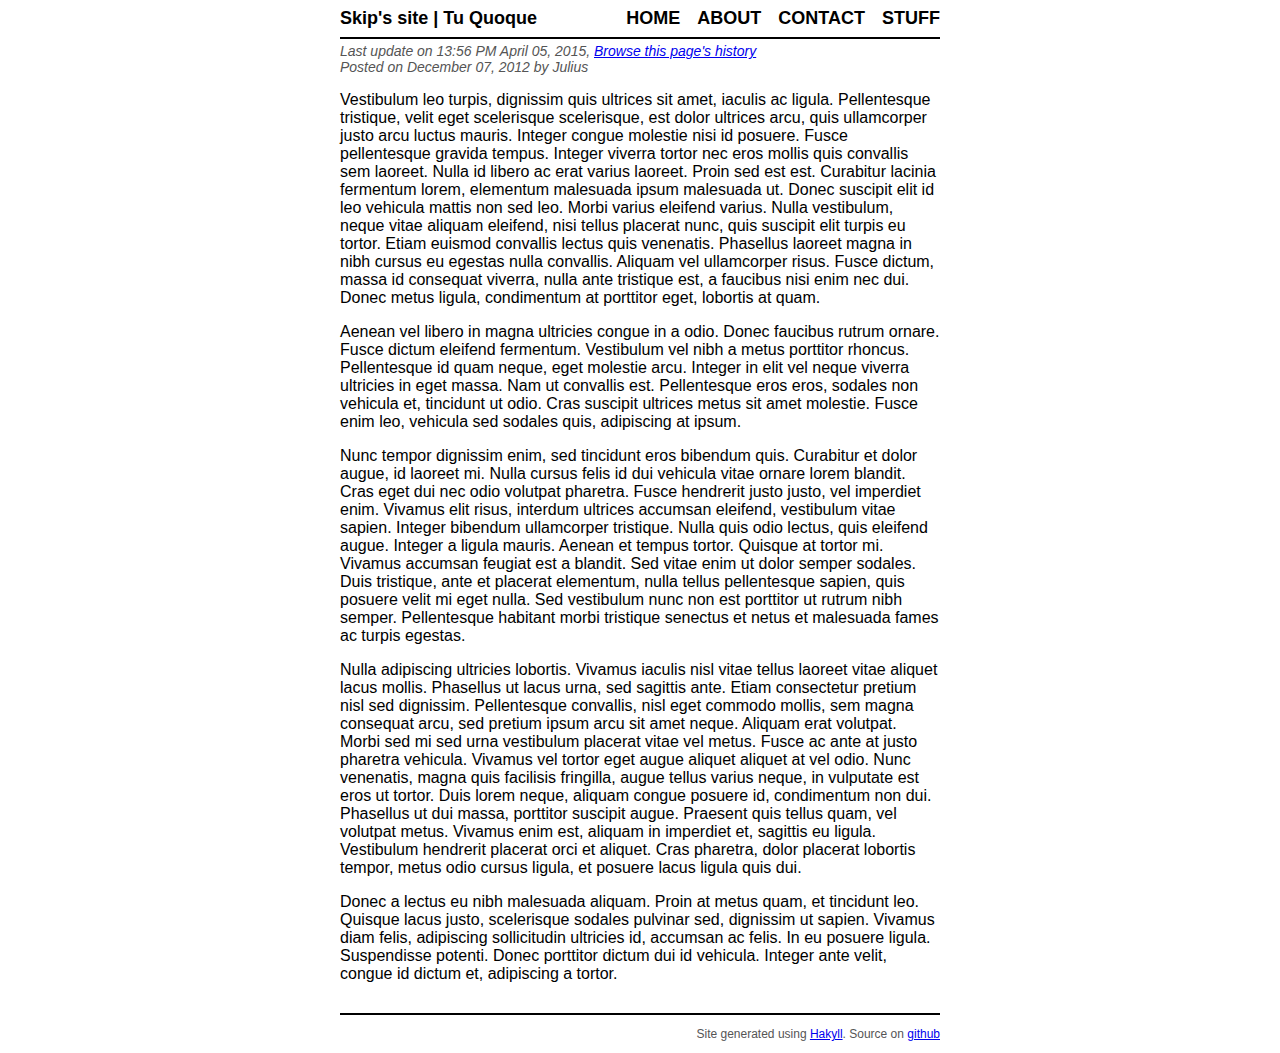
<file: posts/2012-12-07-tu-quoque.html>
<?xml version="1.0" encoding="UTF-8" ?>
<!DOCTYPE html PUBLIC "-//W3C//DTD XHTML 1.0 Strict//EN" "http://www.w3.org/TR/xhtml1/DTD/xhtml1-strict.dtd">
<html xmlns="http://www.w3.org/1999/xhtml" xml:lang="en" lang="en">
    <head>
        <meta http-equiv="Content-Type" content="text/html; charset=UTF-8" />
        <title>Skip's site - Tu Quoque</title>
        <link rel="stylesheet" type="text/css" href="../css/default.css" />
    </head>
    <body>
        <div id="header">
            <div id="navigation">
                <a href="../">Home</a>
                <a href="../about.html">About</a>
                <a href="../contact.html">Contact</a>
                <a href="../archive.html">Stuff</a>
            </div>
            <div id="logo">
                <a href="../">Skip's site</a> | Tu Quoque
            </div>
        </div>

        <div id="content">
            <div class="info">
              Last update on 13:56 PM April 05, 2015,
              <a href="https://github.com/Balletie/balletie.github.io/commits/master/posts/2012-12-07-tu-quoque.html">Browse this page's history</a>
            </div>

            <div class="info">
    Posted on December 07, 2012
    
        by Julius
    
</div>

<p>Vestibulum leo turpis, dignissim quis ultrices sit amet, iaculis ac ligula. Pellentesque tristique, velit eget scelerisque scelerisque, est dolor ultrices arcu, quis ullamcorper justo arcu luctus mauris. Integer congue molestie nisi id posuere. Fusce pellentesque gravida tempus. Integer viverra tortor nec eros mollis quis convallis sem laoreet. Nulla id libero ac erat varius laoreet. Proin sed est est. Curabitur lacinia fermentum lorem, elementum malesuada ipsum malesuada ut. Donec suscipit elit id leo vehicula mattis non sed leo. Morbi varius eleifend varius. Nulla vestibulum, neque vitae aliquam eleifend, nisi tellus placerat nunc, quis suscipit elit turpis eu tortor. Etiam euismod convallis lectus quis venenatis. Phasellus laoreet magna in nibh cursus eu egestas nulla convallis. Aliquam vel ullamcorper risus. Fusce dictum, massa id consequat viverra, nulla ante tristique est, a faucibus nisi enim nec dui. Donec metus ligula, condimentum at porttitor eget, lobortis at quam.</p>
<p>Aenean vel libero in magna ultricies congue in a odio. Donec faucibus rutrum ornare. Fusce dictum eleifend fermentum. Vestibulum vel nibh a metus porttitor rhoncus. Pellentesque id quam neque, eget molestie arcu. Integer in elit vel neque viverra ultricies in eget massa. Nam ut convallis est. Pellentesque eros eros, sodales non vehicula et, tincidunt ut odio. Cras suscipit ultrices metus sit amet molestie. Fusce enim leo, vehicula sed sodales quis, adipiscing at ipsum.</p>
<p>Nunc tempor dignissim enim, sed tincidunt eros bibendum quis. Curabitur et dolor augue, id laoreet mi. Nulla cursus felis id dui vehicula vitae ornare lorem blandit. Cras eget dui nec odio volutpat pharetra. Fusce hendrerit justo justo, vel imperdiet enim. Vivamus elit risus, interdum ultrices accumsan eleifend, vestibulum vitae sapien. Integer bibendum ullamcorper tristique. Nulla quis odio lectus, quis eleifend augue. Integer a ligula mauris. Aenean et tempus tortor. Quisque at tortor mi. Vivamus accumsan feugiat est a blandit. Sed vitae enim ut dolor semper sodales. Duis tristique, ante et placerat elementum, nulla tellus pellentesque sapien, quis posuere velit mi eget nulla. Sed vestibulum nunc non est porttitor ut rutrum nibh semper. Pellentesque habitant morbi tristique senectus et netus et malesuada fames ac turpis egestas.</p>
<p>Nulla adipiscing ultricies lobortis. Vivamus iaculis nisl vitae tellus laoreet vitae aliquet lacus mollis. Phasellus ut lacus urna, sed sagittis ante. Etiam consectetur pretium nisl sed dignissim. Pellentesque convallis, nisl eget commodo mollis, sem magna consequat arcu, sed pretium ipsum arcu sit amet neque. Aliquam erat volutpat. Morbi sed mi sed urna vestibulum placerat vitae vel metus. Fusce ac ante at justo pharetra vehicula. Vivamus vel tortor eget augue aliquet aliquet at vel odio. Nunc venenatis, magna quis facilisis fringilla, augue tellus varius neque, in vulputate est eros ut tortor. Duis lorem neque, aliquam congue posuere id, condimentum non dui. Phasellus ut dui massa, porttitor suscipit augue. Praesent quis tellus quam, vel volutpat metus. Vivamus enim est, aliquam in imperdiet et, sagittis eu ligula. Vestibulum hendrerit placerat orci et aliquet. Cras pharetra, dolor placerat lobortis tempor, metus odio cursus ligula, et posuere lacus ligula quis dui.</p>
<p>Donec a lectus eu nibh malesuada aliquam. Proin at metus quam, et tincidunt leo. Quisque lacus justo, scelerisque sodales pulvinar sed, dignissim ut sapien. Vivamus diam felis, adipiscing sollicitudin ultricies id, accumsan ac felis. In eu posuere ligula. Suspendisse potenti. Donec porttitor dictum dui id vehicula. Integer ante velit, congue id dictum et, adipiscing a tortor.</p>

        </div>
        <div id="footer">
            Site generated using
            <a href="http://jaspervdj.be/hakyll">Hakyll</a>.
            Source on <a href="http://github.com/Balletie/homepage-sources">github</a>
        </div>
    </body>
</html>
</file>
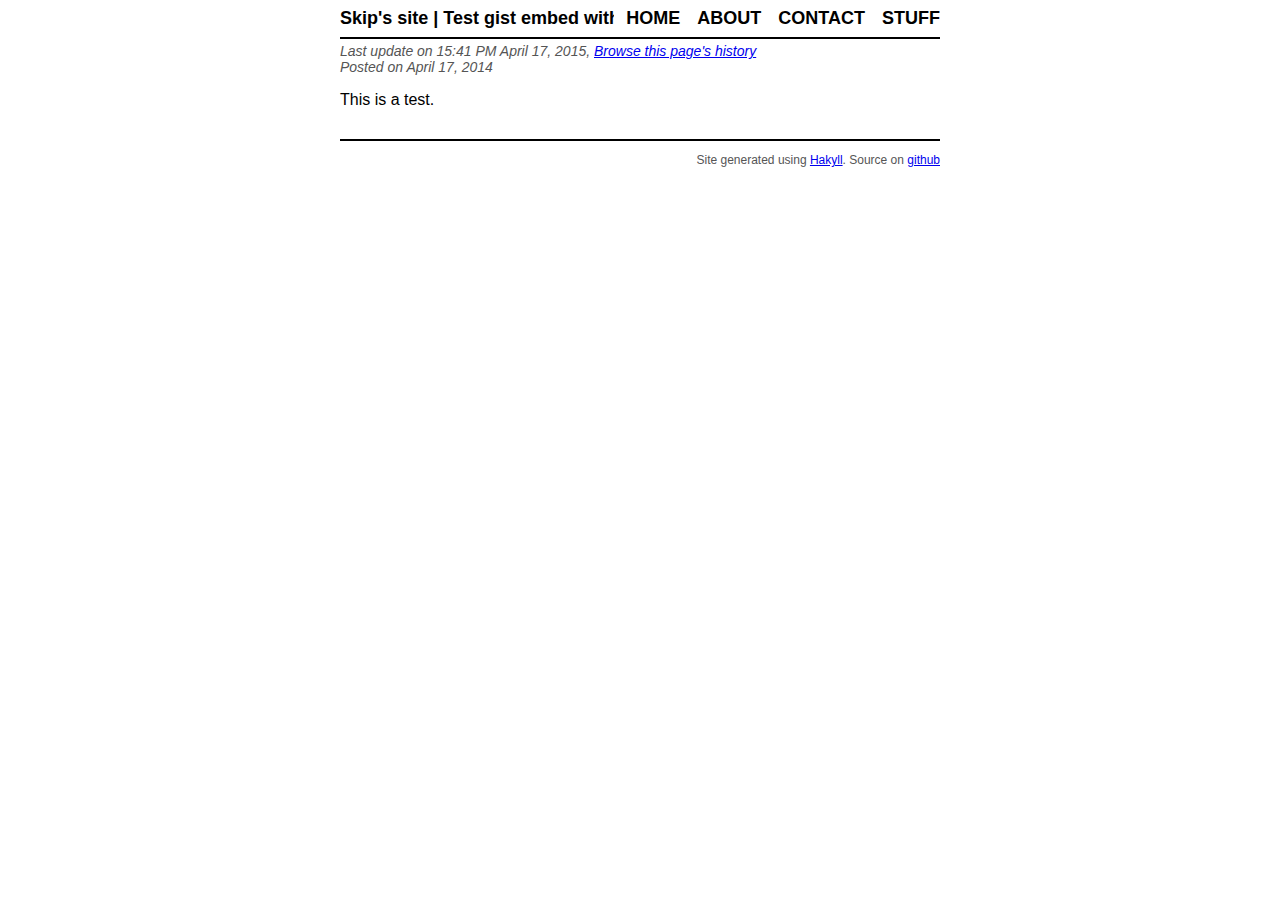
<file: posts/2014-04-17-test-gist.html>
<?xml version="1.0" encoding="UTF-8" ?>
<!DOCTYPE html PUBLIC "-//W3C//DTD XHTML 1.0 Strict//EN" "http://www.w3.org/TR/xhtml1/DTD/xhtml1-strict.dtd">
<html xmlns="http://www.w3.org/1999/xhtml" xml:lang="en" lang="en">
    <head>
        <meta http-equiv="Content-Type" content="text/html; charset=UTF-8" />
        <title>Skip's site - Test gist embed with really really long title</title>
        <link rel="stylesheet" type="text/css" href="../css/default.css" />
    </head>
    <body>
        <div id="header">
            <div id="navigation">
                <a href="../">Home</a>
                <a href="../about.html">About</a>
                <a href="../contact.html">Contact</a>
                <a href="../archive.html">Stuff</a>
            </div>
            <div id="logo">
                <a href="../">Skip's site</a> | Test gist embed with really really long title
            </div>
        </div>

        <div id="content">
            <div class="info">
              Last update on 15:41 PM April 17, 2015,
              <a href="https://github.com/Balletie/balletie.github.io/commits/master/posts/2014-04-17-test-gist.html">Browse this page's history</a>
            </div>

            <div class="info">
    Posted on April 17, 2014
    
</div>

<p>This is a test.</p>
<script src="https://gist.github.com/Balletie/db605e18b4315bdcd33b.js"></script>

        </div>
        <div id="footer">
            Site generated using
            <a href="http://jaspervdj.be/hakyll">Hakyll</a>.
            Source on <a href="http://github.com/Balletie/homepage-sources">github</a>
        </div>
    </body>
</html>
</file>
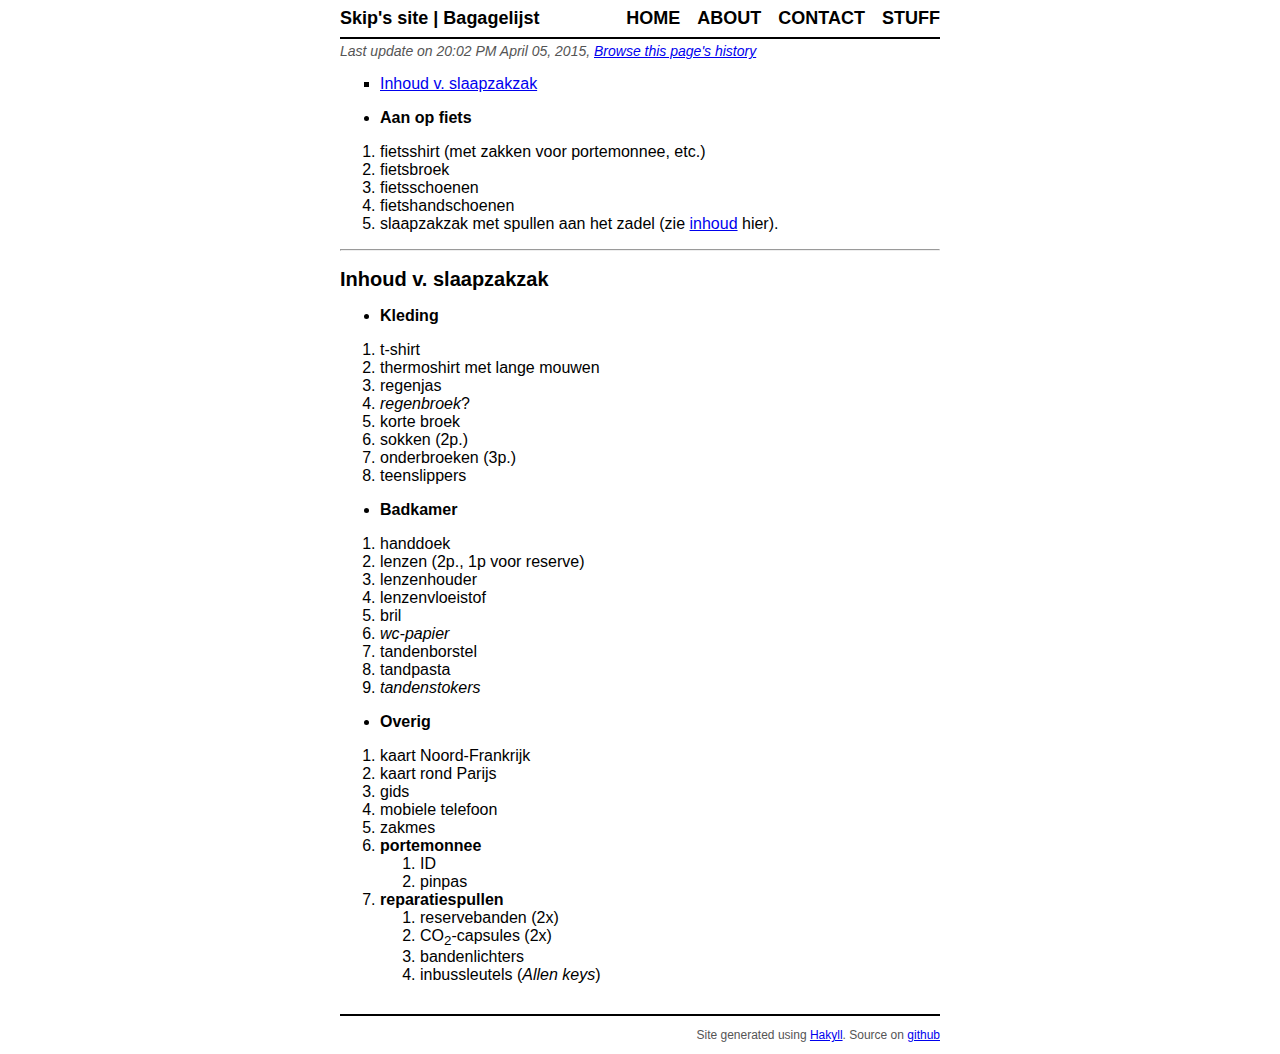
<file: albums/cctour/bagagelijst.html>
<?xml version="1.0" encoding="UTF-8" ?>
<!DOCTYPE html PUBLIC "-//W3C//DTD XHTML 1.0 Strict//EN" "http://www.w3.org/TR/xhtml1/DTD/xhtml1-strict.dtd">
<html xmlns="http://www.w3.org/1999/xhtml" xml:lang="en" lang="en">
    <head>
        <meta http-equiv="Content-Type" content="text/html; charset=UTF-8" />
        <title>Skip's site - Bagagelijst</title>
        <link rel="stylesheet" type="text/css" href="../../css/default.css" />
    </head>
    <body>
        <div id="header">
            <div id="navigation">
                <a href="../../">Home</a>
                <a href="../../about.html">About</a>
                <a href="../../contact.html">Contact</a>
                <a href="../../archive.html">Stuff</a>
            </div>
            <div id="logo">
                <a href="../../">Skip's site</a> | Bagagelijst
            </div>
        </div>

        <div id="content">
            <div class="info">
              Last update on 20:02 PM April 05, 2015,
              <a href="https://github.com/Balletie/balletie.github.io/commits/master/albums/cctour//bagagelijst.html">Browse this page's history</a>
            </div>

            <ul>
<li><a href="#inhoud">Inhoud v. slaapzakzak</a></li>
</ul>
<ul>
<li><strong>Aan op fiets</strong></li>
</ul>
<ol style="list-style-type: decimal">
<li>fietsshirt (met zakken voor portemonnee, etc.)</li>
<li>fietsbroek</li>
<li>fietsschoenen</li>
<li>fietshandschoenen</li>
<li>slaapzakzak met spullen aan het zadel (zie <a href="#inhoud">inhoud</a> hier).</li>
</ol>
<hr />
<h2 id="inhoud">Inhoud v. slaapzakzak</h2>
<ul>
<li><strong>Kleding</strong></li>
</ul>
<ol style="list-style-type: decimal">
<li>t-shirt</li>
<li>thermoshirt met lange mouwen</li>
<li>regenjas</li>
<li><em>regenbroek</em>?</li>
<li>korte broek</li>
<li>sokken (2p.)</li>
<li>onderbroeken (3p.)</li>
<li>teenslippers</li>
</ol>
<ul>
<li><strong>Badkamer</strong></li>
</ul>
<ol style="list-style-type: decimal">
<li>handdoek</li>
<li>lenzen (2p., 1p voor reserve)</li>
<li>lenzenhouder</li>
<li>lenzenvloeistof</li>
<li>bril</li>
<li><em>wc-papier</em></li>
<li>tandenborstel</li>
<li>tandpasta</li>
<li><em>tandenstokers</em></li>
</ol>
<ul>
<li><strong>Overig</strong></li>
</ul>
<ol style="list-style-type: decimal">
<li>kaart Noord-Frankrijk</li>
<li>kaart rond Parijs</li>
<li>gids</li>
<li>mobiele telefoon</li>
<li>zakmes</li>
<li><strong>portemonnee</strong>
<ol style="list-style-type: decimal">
<li>ID</li>
<li>pinpas</li>
</ol></li>
<li><strong>reparatiespullen</strong>
<ol style="list-style-type: decimal">
<li>reservebanden (2x)</li>
<li>CO<sub>2</sub>-capsules (2x)</li>
<li>bandenlichters</li>
<li>inbussleutels (<em>Allen keys</em>)</li>
</ol></li>
</ol>

        </div>
        <div id="footer">
            Site generated using
            <a href="http://jaspervdj.be/hakyll">Hakyll</a>.
            Source on <a href="http://github.com/Balletie/homepage-sources">github</a>
        </div>
    </body>
</html>
</file>
<file: css/default.css>
body{color:black;font-size:16px;margin:0px auto 0px auto;width:600px;font-family:Arial, sans-serif}a:visited{color:gray}div#header{border-bottom:2px solid black;margin-bottom:4px;padding:8px 0px 8px 0px;font-size:18px;font-weight:bold;white-space:nowrap}div#logo{overflow:hidden;white-space:nowrap;text-overflow:"(…)"}div#logo a{color:black;text-decoration:none}div#header #navigation{float:right}div#header #navigation a{color:black;margin-left:12px;text-decoration:none;text-transform:uppercase}div#footer{border-top:solid 2px black;color:#555;font-size:12px;margin-top:30px;padding:12px 0px 12px 0px;text-align:right}div#content > ul:nth-of-type(1){list-style:square}div.figure > img{width:100%}div.figure > p.caption{color:#555;text-align:center;font-style:italic}h1{font-size:24px}h2{font-size:20px}div.info{color:#555;font-size:14px;font-style:italic}
</file>
